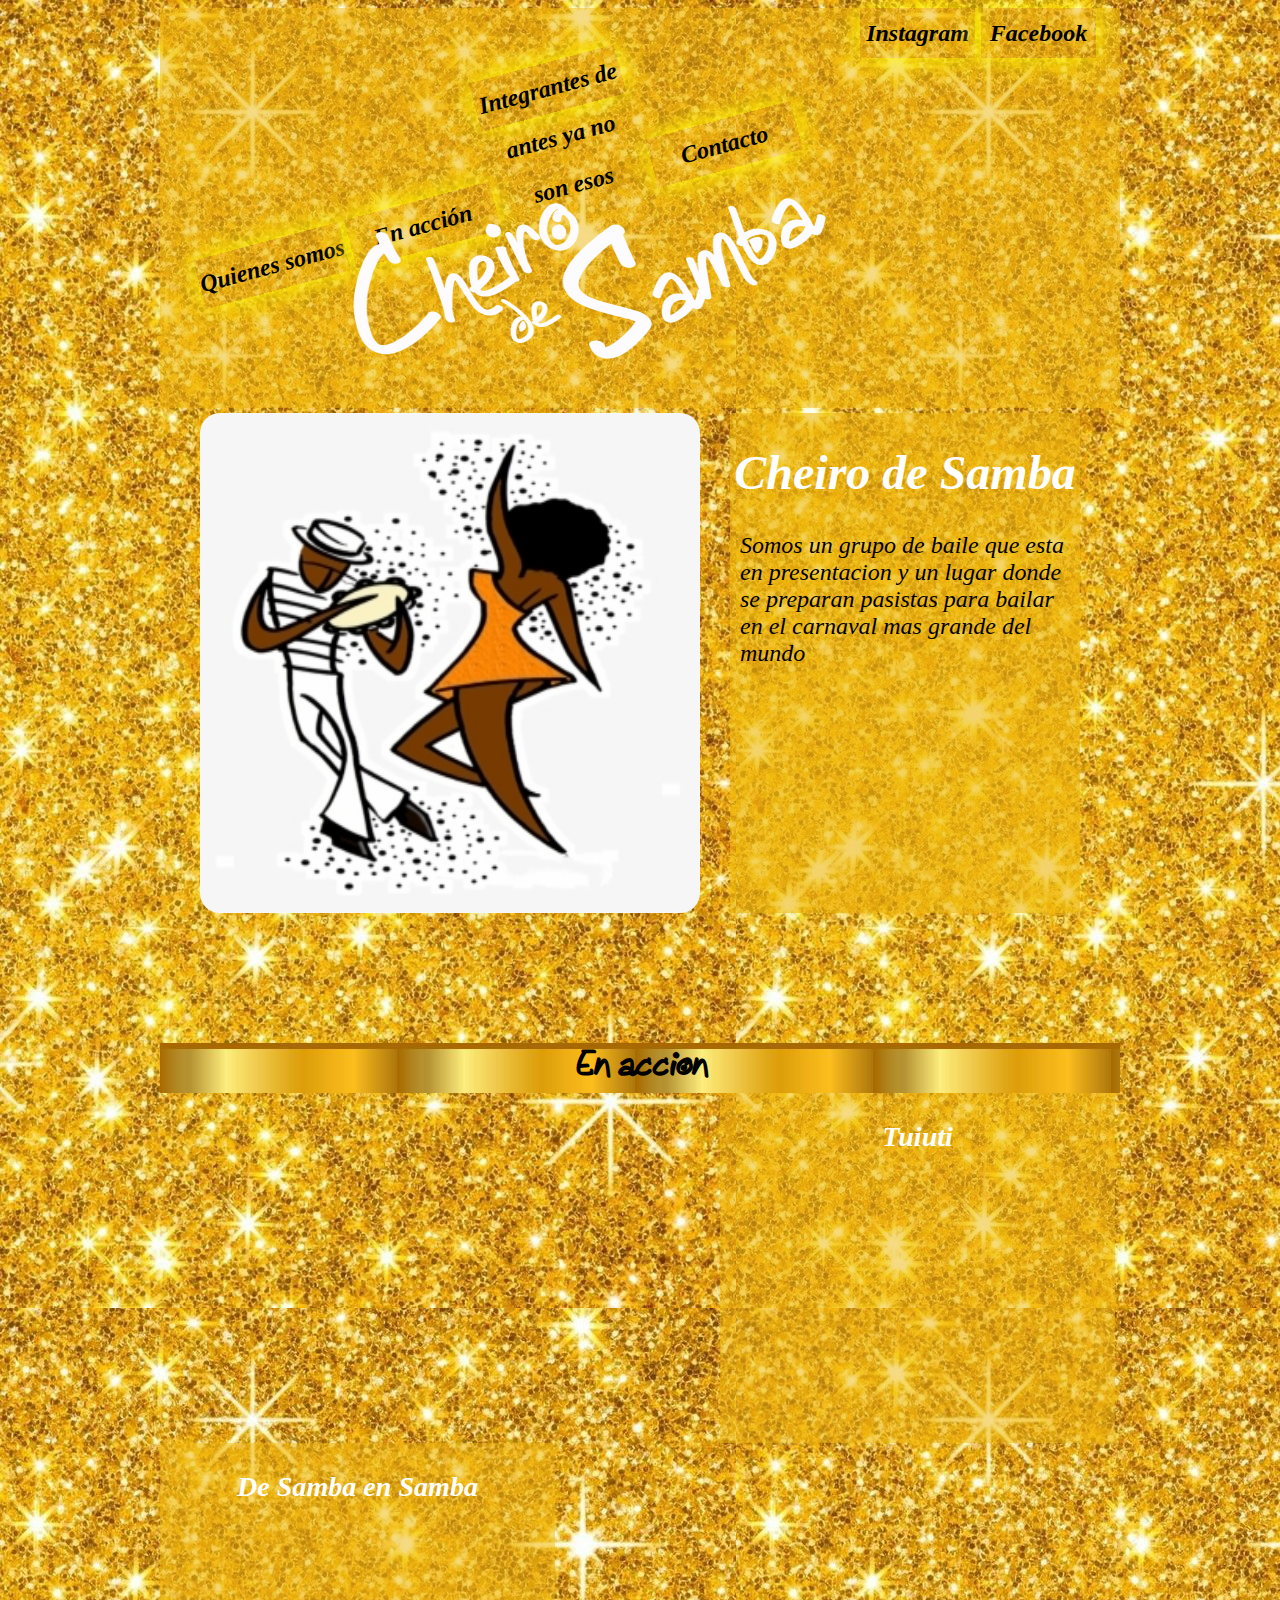
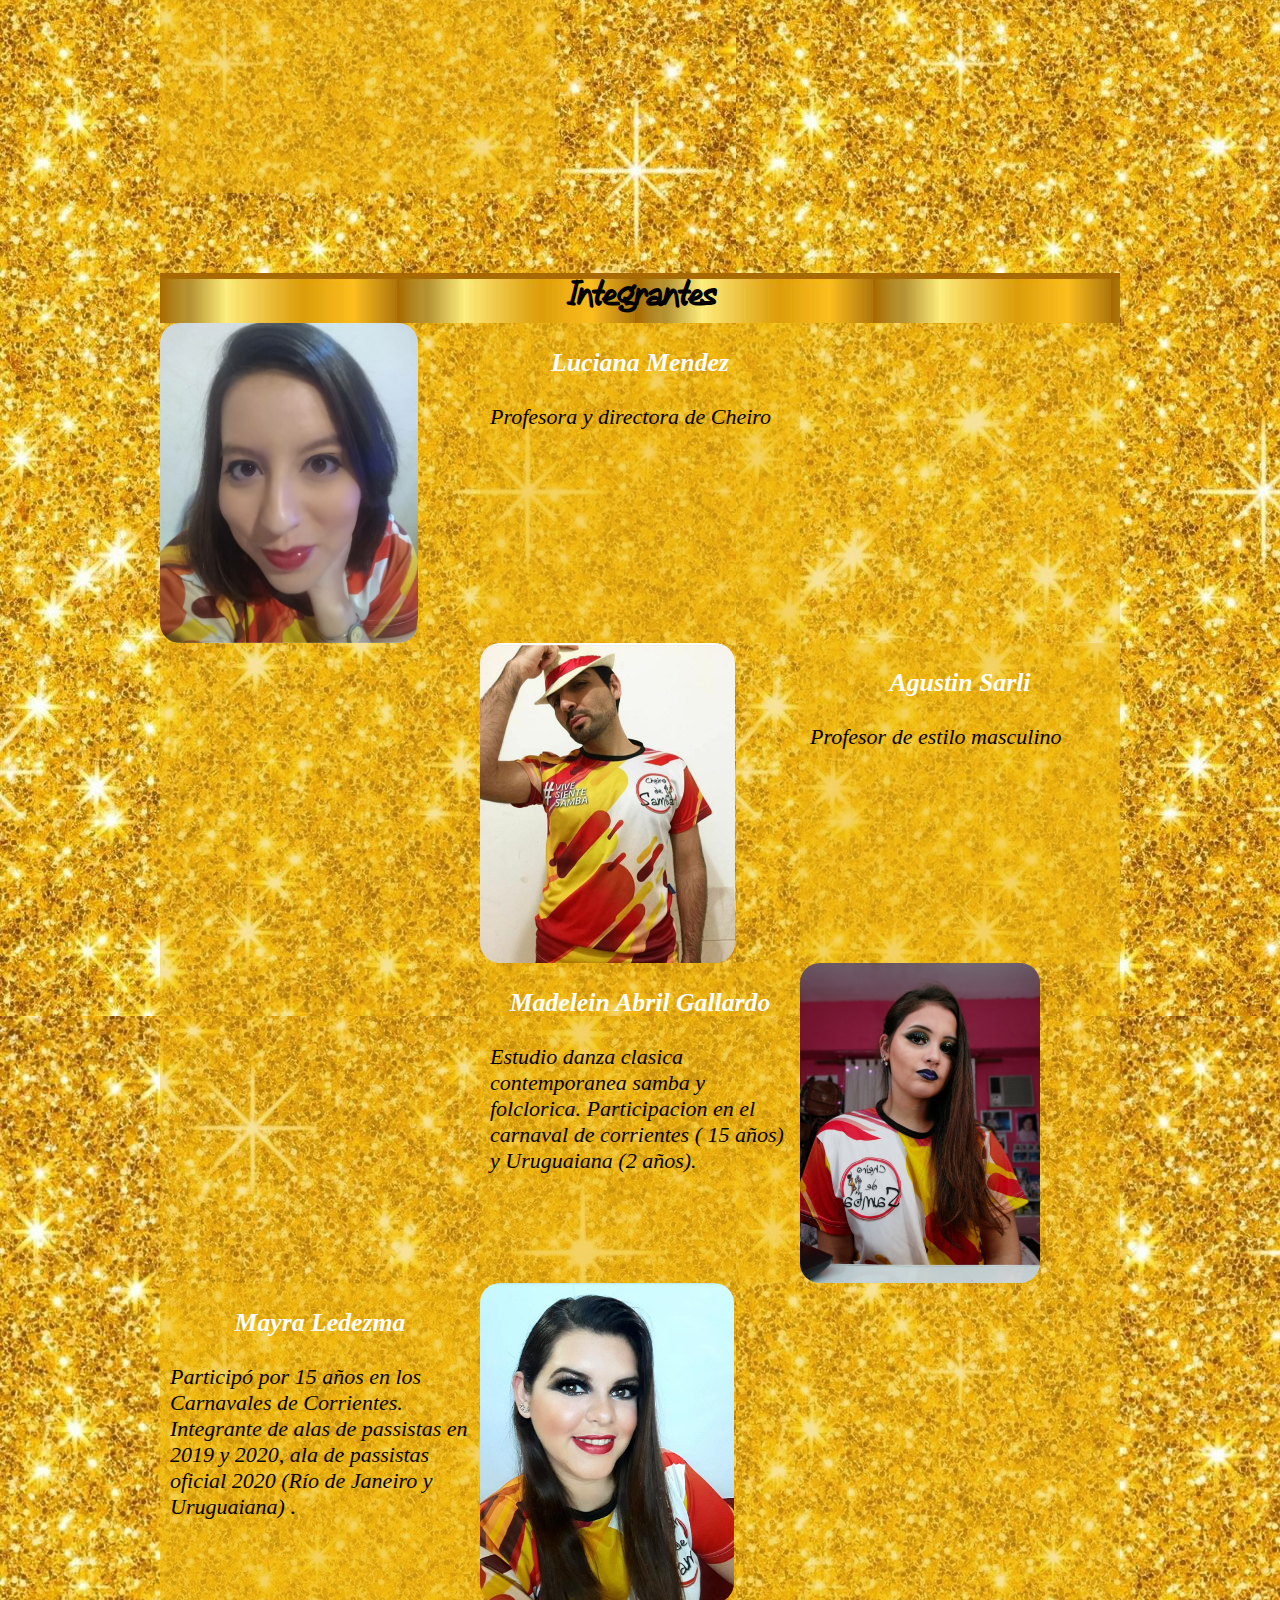
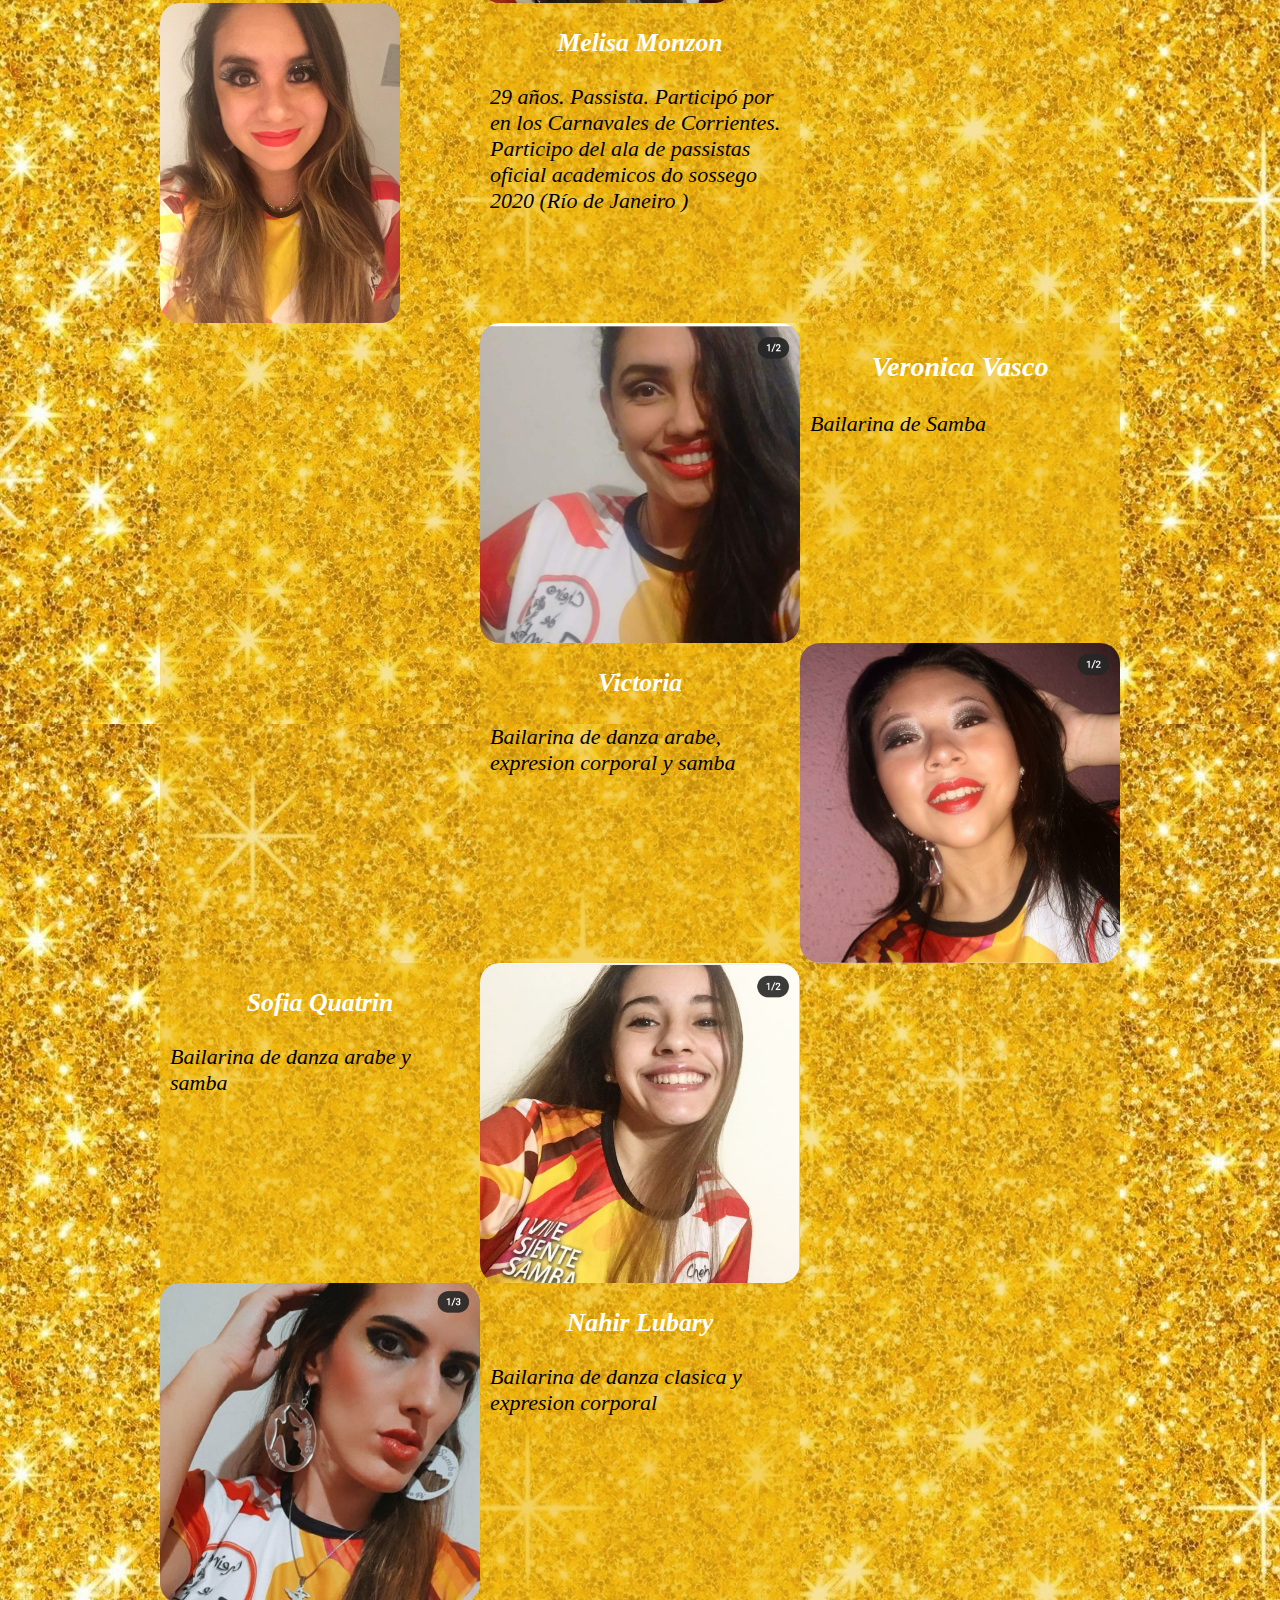
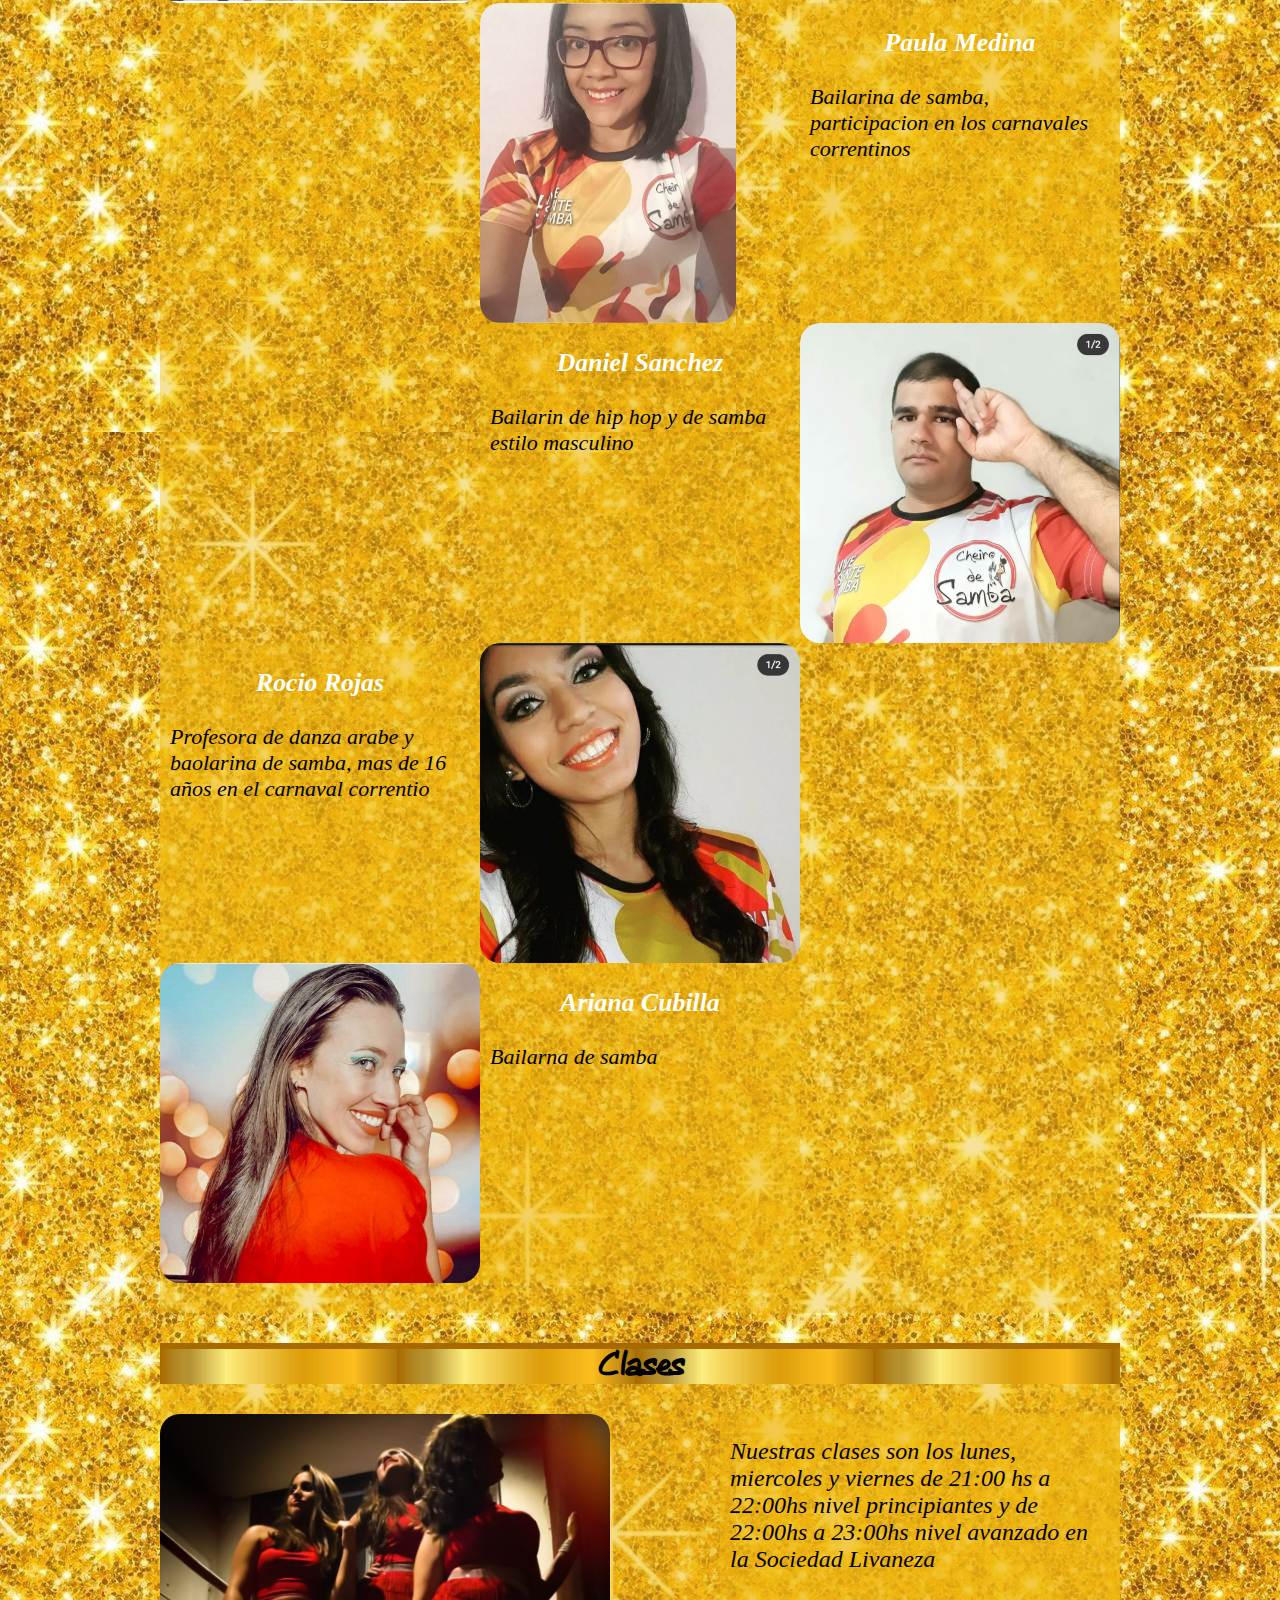
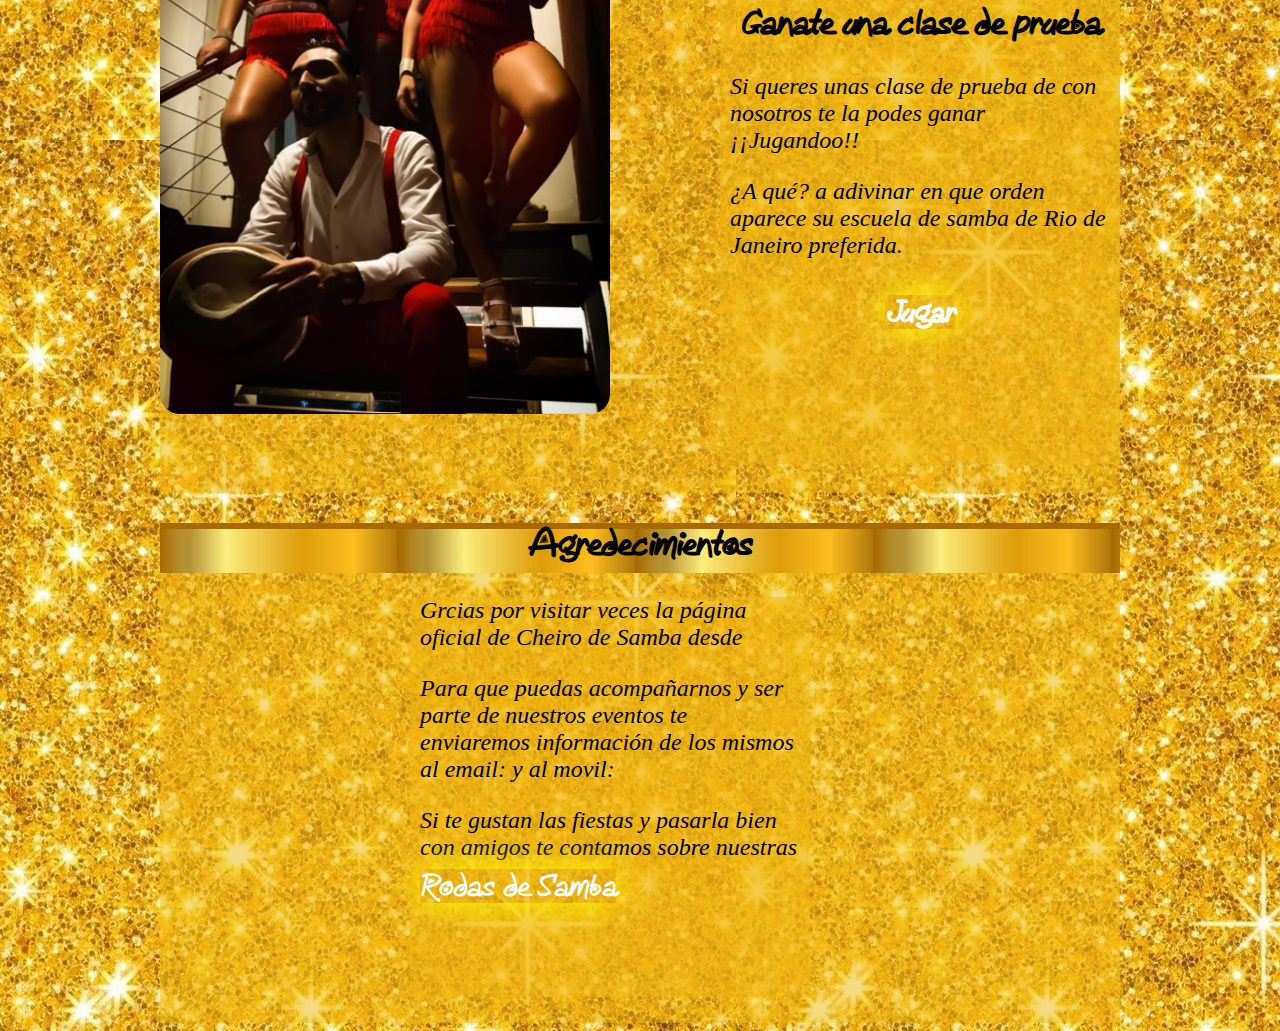
<file: index.html>
<!DOCTYPE html>
<html>
<head>
	<title>Cheiro de Samba</title>
	<meta charset="utf-8">
	<link rel="stylesheet" type="text/css" href="estiloproyecto.css">
	<meta name="viewport" content="width=device-width, initial-scale=1">
	<!-- <script type="text/javascript">
		var nombre = prompt('¿Cuál es tu nombre?')
		
		var localidad = prompt('¿ De donde sos?')
		var veces = prompt('¿ Cuántas veces entraste a visitar nuestra página?')
		var email = prompt('¿ Podrias dejarnos tu email?')
		var cel = prompt('¿ Nos dejarias tu número de celular?')
	</script>  -->
	<link href="imagen/favicon.ico" rel="shortcut icon">
</head>
<body>
	
	<header>
		<nav id="redes">
			<ul>
				<li><a href="https://www.instagram.com/cheirodesamba/?hl=es-la">Instagram</a></li>
				<li><a href="https://www.facebook.com/Cheiro-de-Samba-2015026278819530">Facebook</a></li>
			</ul>
		</nav>
		<nav id="botonera">
			<ul>
				<li><a href="#quienessomos">Quienes somos</a></li>
				<li><a href="#enaccion">En acción</a></li>
				<li><a href="#integrantes">Integrantes de antes ya no son esos</a></li>
				<li><a href="#contacto">Contacto</a></li>
			</ul>
		</nav> 

		<div id="cheiro">
			<img src="imagen/logo.png" alt="Logo">
		</div>
		
	</header>
	<section id="quienessomos">
		<article id="introduccion">
			<h1>Cheiro de Samba</h1>
			<p>Somos un grupo de baile que esta en presentacion y un lugar donde se preparan pasistas para bailar en el carnaval mas grande del mundo</p>
		</article>
		<div id="gifcheiro">
			<img src="imagen/sammba.jpg" alt="Grupo">
		</div>


	</section>
	<section id="enaccion">
		<article class="titulo">
			<h2>En accion</h2>
		</article>


		<div id="video1">
			<iframe width="560" height="350" src="https://www.youtube.com/embed/KmZPlN4EQvU" frameborder="0" allow="accelerometer; autoplay; encrypted-media; gyroscope; picture-in-picture" allowfullscreen></iframe>
		</div>
	   
	   <article id="descripcion2">
	    	<h3><a href="#enaccion" onclick="mostrar();">Tuiuti</a></h3>
	    	<p id="des1" style="display: none;">Coreografia realizado por Luciana Mendez para la gala familiar de Angelus, realizada en el club San Martin</p>
	    </article> 
	   
	    <article id="descripcion4">
	    	<h3><a href="#enaccion" onclick="mostrar2();">De Samba en Samba</a></h3>
	    	<p id="des2" style="display: none;">Baile en City Art del tema de Ale Maria </p>
	    </article>
	    <div id="video3">
	    	<iframe width="560" height="350" src="https://www.youtube.com/embed/tQqyXaiKqhI" frameborder="0" allow="accelerometer; autoplay; encrypted-media; gyroscope; picture-in-picture" allowfullscreen></iframe>
	    </div>
	  	 


	</section>

	<section id="integrantes">
		<article class="titulo">
			<h2>Integrantes</h2>
		</article>
		<article id="desluchi">
			<h3>Luciana Mendez</h3>
			<p>Profesora y directora de Cheiro</p>
		</article>
		<div id="luchi">
			<img src="imagen/luchi.jpeg" alt="Luciana">
		</div>
		<article id="desagus">
			<h3>Agustin Sarli</h3>
			<p>Profesor de estilo masculino</p>
		</article>
		<div id="agus">
			<img src="imagen/agus.jpeg" alt="Agustin">
		</div>
		<article id="desmade">
			<h3>Madelein Abril Gallardo</h3>
			<p>Estudio danza clasica contemporanea samba y folclorica. Participacion en el carnaval de corrientes ( 15 años) y Uruguaiana (2 años).</p>
		</article>
		<div id="made">
			<img src="imagen/made.jpg" alt="Madelein">
		</div>
	    <article id="desmay">
	    	<h3>Mayra Ledezma</h3>
	    	<p>
               Participó por 15 años en los Carnavales de Corrientes.
               Integrante de alas de passistas en 2019 y 2020, ala de passistas oficial 2020 (Río de Janeiro y Uruguaiana) .
               </p>
	    </article>
		<div id="may">
			<img src="imagen/may.jpeg" alt="Mayra">
		</div>
		
	    <article id="desmimi">
	    	<h3>Melisa Monzon</h3>
	    	<p>29 años. Passista. Participó por en los Carnavales de Corrientes. Participo del ala de passistas oficial academicos do sossego 2020 (Río de Janeiro )</p>
	    </article>
		<div id="mimi">
			<img src="imagen/mimi.jpeg" alt="Melisa">
		</div>
	    <article id="desvero">
	    	<h3>Veronica Vasco</h3>
	    	<p>Bailarina de Samba</p>
	    </article>
		<div id="vero">
			<img src="imagen/vero.jpeg" alt="Veronica">
		</div>
		<article id="desviky">
			<h3>Victoria </h3>
			<p>Bailarina de danza arabe, expresion corporal y samba</p>
		</article>
		<div id="viky">
			<img src="imagen/viky.jpeg" alt="Victoria">
		</div>
		<article id="dessofi">
			<h3>Sofia Quatrin</h3>
			<p>Bailarina de danza arabe y samba</p>
		</article>
		<div id="sofi">
			<img src="imagen/sofi.jpeg" alt="Sofia">
		</div>
		<article id="desnahir">
			<h3>Nahir Lubary</h3>
			<p>Bailarina de danza clasica y expresion corporal</p>
		</article>
		<div id="nahir">
			<img src="imagen/nahir.jpeg" alt="Nahir">
		</div>
		<article id="despau">
			<h3>Paula Medina</h3>
			<p>Bailarina de samba, participacion en los carnavales correntinos</p>
		</article>
		<div id="pau">
			<img src="imagen/pau.jpeg" alt="Paula">
		</div>
		<article id="desdani">
			<h3>Daniel Sanchez</h3>
			<p>Bailarin de hip hop y de samba estilo masculino</p>
		</article>
		<div id="dani" >
			<img src="imagen/dani.jpeg" alt="Daniel">
		</div>
		<article id="desrocio">
			<h3>Rocio Rojas</h3>
			<p>Profesora de danza arabe y baolarina de samba, mas de 16 años en el carnaval correntio</p>
		</article>
		<div id="rocio">
			<img src="imagen/rocio.jpeg" alt="Rocio">
		</div>
		<article id="desari">
			<h3>Ariana Cubilla</h3>
			<p>Bailarna de samba</p>
		</article>
		<div id="ari">
			<img src="imagen/ari.jpeg" alt="Ariana">
		</div>
		
	</section>
	<section id="contacto">
		<article id="contac">
			<h2>Clases</h2>
		</article>
		<article id="contrataciones">
			<p>Nuestras clases son los lunes, miercoles y viernes de 21:00 hs a 22:00hs nivel principiantes y de 22:00hs a 23:00hs nivel avanzado en la Sociedad Livaneza</p>

			<h2>Ganate una clase de prueba</h2>
			<p>Si queres unas clase de prueba de con nosotros te la podes ganar ¡¡Jugandoo!! </p>
			<p>¿A qué? a adivinar en que orden aparece su escuela de samba de Rio de Janeiro preferida.</p>
			<h3><a href="#contacto" onclick="diaprueba()">Jugar</a></h3>
			<p id="ganador" style="display: none;">Felicidades!! Ganaste una clase de prueba junto a Cheiro de Samba. Saca captura a este mensaje y envianos por mensaje privado a nuestro Instagram</p>
		</article>
		<div id="imagencontacto">
			<img src="imagen/collage.jpg" id="fotosexy">
		</div>
	</section>

	<footer>
		<article class="titulo">
			<h2>Agredecimientos</h2>
		</article>
		<article id="autora">
			
			<p>Grcias 
				<script type="text/javascript">
					document.write(nombre)
				</script> 
				por visitar 
				<script type="text/javascript">
					document.write(veces)
				</script>
				 veces la página oficial de Cheiro de Samba desde 
				<script type="text/javascript">
					document.write(localidad)
				</script>

			</p>
			<p>Para que puedas acompañarnos y ser parte de nuestros eventos te enviaremos información de los mismos al email: 
				<script type="text/javascript">
					document.write(email)
				</script>
				 y al movil: 
				 <script type="text/javascript">
				 	document.write(cel)
				 </script>

			</p>
			<p>Si te gustan las fiestas y pasarla bien con amigos te contamos sobre nuestras <a href="Rodas/rodas.html" id="roda">Rodas de Samba</a></p>
		</article>
	</footer>
	<script type="text/javascript" src="funciones.js"></script>

</body>
</html>
</file>
<file: estiloproyecto.css>
body { 
font-family: Times New Roman;
background-image: url(imagen/brillo.jpg);
font-style: italic;
font-size: x-large;

     }

 @font-face {
 	font-family: 'aykapotz';
 	src: url('AykaPoTz.ttf')
 }
 h3 {
 	text-align: center;
 	color: #ffffff;
 }
 h3 a {
 	text-align: center;
 	color: #ffffff;
 	text-decoration: none;
 }
 h2 {
 	text-align: center;
 	font-family: 'aykapotz';


 	}

header, section, footer {
	width: 960px;
	margin-right: auto;
	margin-left: auto;
}

header {

	height: 400px;
	
	margin-bottom: 5px;
	/*background-image: url(imagen/fondo.jpg);*/
	background-color: #efb810;
	background-color: rgba(239, 184, 15, 0.5);


	

}
#botonera {
	width:  700px;
	height: 100px;
	float: left;
	transform: rotate(345deg);
	padding-top: 65px;
	
	

}
 ul {
	margin: 0;
	padding: 0;
	list-style-type: none;

}
#botonera li {
	display: inline;

}
 #botonera li  a {
 	display: inline-block;
	width: 150px;
	height: 50px;
	
	margin-bottom: 20px;
	color: #000000;
	text-decoration: none;
	text-align: center;
	line-height: 50px;
	font-weight: bold;
	border: thin;
	/*-webkit-border-radius:20px;*/

	/*background-image: url(imagen/brillo.jpg);*/
	-webkit-box-shadow: 0px 0px 30px #ffff00;
	/*-webkit-border-image: url("imagen/brillo.jpg") 1 1 1 1 round round;*/
 }
#redes {
	width: 260px;
	height: 100px;
	
	float: right;
}
#redes li {
	display: inline;
}
#redes li a {
	display: inline-block;
	width: 115px;
	height: 50px;
	
	margin-bottom: 20px;
	color: #000000;
	text-decoration: none;
	text-align: center;
	line-height: 50px;
	font-weight: bold;
	border: thin;
	
	
    -webkit-box-shadow: 0px 0px 30px #ffff00;

}
#cheiro {
	height: 200px;
	width:  800px;
	

}
#cheiro img {
	width: 100%;
	
	transform: rotate(360deg);

}
#gifcheiro img {
	width: 100%;
	-webkit-border-radius:20px;

}


#quienessomos {

	height:  600px;
	


}
h1 {
	color: #ffffff;
	text-align: center;

}
p {
	text-align: left;
	margin-left: 10px;
	margin-right: 10px;
	color: #000000;
}
 #gifcheiro {
 	height: 500px;
 	width: 500px;
 	
 	margin-left: 40px;
 	margin-right: 20px;

 }
  #introduccion {
  	height: 500px;
  	width: 350px;
  	
  	float: right;
  	margin-right: 40px;
  	
  	background-color: rgba(239, 184, 15, 0.6);
  }

#enaccion {
	height: 800px;

	
}
#video1, #video3   {
	height: 350px;
	width: 560px;
}

#descripcion2, #descripcion4 {
	height: 350px;
	width: 395px;
	background-color: rgba(239, 184, 15, 0.5);
}
#video1 {
	
	float: left;
	

}



#descripcion2 {
	float: left;

}

#video3 {
	
	float: right;
}


#descripcion4 {
	
	float: left;
}
#integrantes {
	height: 4240px;
	background-color: rgba(239, 184, 15, 0.4);
	
}
#desluchi, #desagus, #desmade, #desmimi, #desmay, #desrocio, #desdani, #desnahir, #desari, #dessofi, #despau, #desviky, #desvero p {
	font-size: 22px;
	}

#luchi, #agus, #made, #mimi, #may, #rocio, #dani, #nahir, #ari, #sofi, #pau, #viky, #vero {
	height: 320px;
	width: 320px;
}
#desluchi, #desagus, #desmade, #desmimi, #desmay, #desrocio, #desdani, #desnahir, #desari, #dessofi, #despau, #desviky, #desvero {
	height: 320px;
	width: 320px;
	background-color: rgba(239, 184, 15, 0.4);
}
.titulo{
	height: 50px;
	

	
	background-color: #FFF007;
	background-image: url(imagen/fondo.jpg);
	
	
}
#luchi{
	
}
#desluchi {
   
    float: right;
    margin-right: 320px;

}
#desagus {
	
    float: right;
}
#agus {
	
	margin-left: 320px;

}
 img {
	height: 100%;
	-webkit-border-radius:20px;
}

#made {

	margin-left: 640px;
}
#desmade {
	
    float: left;
    margin-left: 320px;
}

#may {
	
	margin-left: 320px;
}

#desmay {
	
    float: left;
	
}
#mimi {
	
}

#desmimi {
	
    float: right;
    margin-right:  320px;
}

#vero {
	
	margin-left: 320px;
}
#desvero {
	
    float: right;
}
#viky {
	
	margin-left: 640px;

}
#desviky {
	
    float: left;
    margin-left: 320px;

}
#sofi {
	
	margin-left: 320px;

}

#dessofi {
	
    float: left;
}
#nahir {
    
}
#desnahir {
	 
    float: right;
    margin-right: 320px;

}
#pau {
	
    float: right;

}
#despau {
	 
    float: right;

}
#dani {
	
	margin-left: 640px;
	clear: right;
}
#desdani {
	
    float: left;
    margin-left: 320px;
}

#rocio {
    
	margin-left: 320px;
}
#desrocio{
	
    float: left;

}
#ari {
	
}
#desari {
	
    float: right;
    margin-right: 320px;
}
#contac {
	text-align: center;
	background-color: #FFF007;
	background-image: url(imagen/fondo.jpg);
}

#contacto {
	height: 750px;
	
	margin-bottom: 5px;
	background-color: rgba(239, 184, 15, 0.5);
}
#contrataciones {
	height:  650px;
	width: 400px;
	
	float: right;
	background-color: rgba(239, 184, 15, 0.5);
}
#imagencontacto {
	height:  600px;
	width: 400px;
	
	float: left;
}
#contrataciones h3 a {
	text-decoration: none;
	color: #ffffff;
	font-family: 'aykapotz';
	text-align: center;
	font-size: xx-large;
	line-height: 50px;
	
	border: thin;
    -webkit-box-shadow: 0px 0px 30px #ffff00;
}

footer {
	height: 500px;
	background-color: rgba(239, 184, 15, 0.5);
	}
#autora {
	background-color: #efb810;
	background-color: rgba(239, 184, 15, 0.5);
	width: 400px;
	height: 400px;
	margin-left: 250px;
}

#roda {
	text-decoration: none;
	color: #ffffff;
	font-family: 'aykapotz';
	text-align: center;
	font-size: xx-large;
	line-height: 50px;
	
	border: thin;
    -webkit-box-shadow: 0px 0px 30px #ffff00;
}

@media all and (min-width: 600px) and (max-width: 1023px) {

	



header, section, footer {
	width: 580px;
	
}

header {

	height: 550px;
	
	

       }

#botonera {
	width:  580px;
	
	

          }

 #botonera li  a {
 
	width: 140px;
	
	font-size: large;

                 }


#redes li a {

	
	margin: auto;

	font-size: large;
	
  
            }
#cheiro {

	width:  580px;	

        }

#gifcheiro img {
	width: 100%;
	-webkit-border-radius:20px;

               }


#quienessomos {

	height:  550px;

}


 #gifcheiro {
 	height: 500px;
 	width: 230px;
 	
 	margin-left: 0px;
 	margin-right: 10px;

            }
  #introduccion {
  	height: 500px;
  	width: 340px;
  	
  	
  	margin-right: 0px;
  	
  	
                }

#enaccion {
	height: 1080px;

	
}
#video1, #video3   {
	height: 350px;
	width: 560px;
}

#descripcion2, #descripcion4 {
	height: 350px;
	width: 290px;
	
                             }

#integrantes {
	height: 2755px;
	
	
}
#desluchi, #desagus, #desmade, #desmimi, #desmay, #desrocio, #desdani, #desnahir, #desari, #dessofi, #despau, #desviky, #desvero p {
	font-size: 16px;
	}

#luchi, #agus, #made, #mimi, #may, #rocio, #dani, #nahir, #ari, #sofi, #pau, #viky, #vero {
	height: 210px;
	width: 190px;
}
#desluchi, #desagus, #desmade, #desmimi, #desmay, #desrocio, #desdani, #desnahir, #desari, #dessofi, #despau, #desviky, #desvero {
	height: 210px;
	width: 190px;
	
}


#desluchi {
   
    
    margin-right: 190px;

}

#agus {
	
	margin-left: 190px;

}
 

#made {

	margin-left: 380px;
}
#desmade {
	
    
    margin-left: 190px;
}

#may {
	
	margin-left: 190px;
}



#desmimi {
	
   
    margin-right:  190px;
}

#vero {
	
	margin-left: 190px;
}

#viky {
	
	margin-left: 380px;

}
#desviky {
	
   
    margin-left: 190px;

}
#sofi {
	
	margin-left: 190px;

}



#desnahir {
	 
    
    margin-right: 190px;

}


#dani {
	
	margin-left: 380px;
	
}
#desdani {
	
    margin-left: 190px;
}

#rocio {
    
	margin-left: 190px;
}

#desari {
	
    
    margin-right: 190px;
}


#contacto {
	height: 850px;
	
	
}
#contrataciones {
	height:  750px;
	width: 280px;
	
	
}
#contrataciones p {
	font-size: 20px;
}
#imagencontacto {
	height:  600px;
	width: 280px;
	
	float: left;
}
#fotosexy {
	width: 100%;
}


#autora {

	margin: auto;
}









	} /* fin media 1 */



@media all and (max-width: 599px) {



	body { 

       font-size: large;

     }
     


 

header, section, footer {
	width: 90%;
	
   }

header {

	height: auto;
	
	margin-bottom: 5px;
	}


#botonera {
	width:  100%;
	height: auto;
	float: none;
	transform: rotate(0deg);
	padding-top: 65px;
	
	}
 
#botonera li {
	display: block;

}

#redes {
	width: 260px;
	height: 100px;
	
	float: right;
}

#cheiro {
	height: auto;
	width:  100%;
	

}
#cheiro img {
	width: 100%;
	
	transform: rotate(360deg);

             }

#gifcheiro img {
	width: 100%;
	-webkit-border-radius:20px;

}


#quienessomos {

	height:  auto;
	           }


 #gifcheiro {
 	height: auto;
 	width: 100%;
 	
 	margin-left: 0px;
 	margin-right: 0px;

 }
  #introduccion {
  	height: auto;
  	width: 100%;
  	
  	float: none;
  	
  }

#enaccion {
	height: auto;
          }


#video1, #video3   {
	height: auto;
	width: 100%;
}

#descripcion2, #descripcion4 {
	height: auto;
	width: 100%;
	
}
#video1 {
	
	float: none;
	

}



#descripcion2 {
	float: none;

}

#video3 {
	
	float: none;
}


#descripcion4 {
	
	float: none;
}
#integrantes {
	height: auto;
	
	
}
#desluchi, #desagus, #desmade, #desmimi, #desmay, #desrocio, #desdani, #desnahir, #desari, #dessofi, #despau, #desviky, #desvero p {
	font-size: 22px;
	}

#luchi, #agus, #made, #mimi, #may, #rocio, #dani, #nahir, #ari, #sofi, #pau, #viky, #vero {
	height: 320px;
	width: 320px;
	margin: auto;
}
#desluchi, #desagus, #desmade, #desmimi, #desmay, #desrocio, #desdani, #desnahir, #desari, #dessofi, #despau, #desviky, #desvero {
	height: auto;
	width: 100%;
	
}

#luchi{
	
}
#desluchi {
   
    float: none;
    margin-right: 0px;

}
#desagus {
	
    float: none;
}
#agus {
	
	margin-left: 0px;

}
 img {
 	width: 100%
	height: auto;
	
}

#made {

	margin-left: 0px;
}
#desmade {
	
    float: none;
    margin-left: 0px;
}

#may {
	
	margin-left: 0px;
}

#desmay {
	
    float: none;
	
}
#mimi {
	
}

#desmimi {
	
    float: none;
    margin-right:  0px;
}

#vero {
	
	margin-left: 0px;
}
#desvero {
	
    float: none;
}
#viky {
	
	margin-left: 0px;

}
#desviky {
	
    float: none;
    margin-left: 0px;

}
#sofi {
	
	margin-left: 0px;

}

#dessofi {
	
    float: none;
}
#nahir {
    
}
#desnahir {
	 
    float: none;
    margin-right: 0px;

}
#pau {
	
    float: none;

}
#despau {
	 
    float: none;

}
#dani {
	
	margin-left: 0px;
	clear: right;
}
#desdani {
	
    float: none;
    margin-left: 0px;
}

#rocio {
    
	margin-left: 0px;
}
#desrocio{
	
    float: none;

}
#ari {
	
}
#desari {
	
    float: none;
    margin-right: 0px;
}


#contacto {
	height: auto;
	
	
}
#contrataciones {
	height:  auto;
	width: 100%;
	
	float: none;
	
	
}
#imagencontacto {
	height:  350px;
	width: 350px;
	
	float: none;
	margin: auto;
}


footer {
	height: auto;
	
	}
#autora {
	
	width: 100%;
	height: auto;
	margin-left: 0px;
}



	} /* fin media 2 */
</file>
